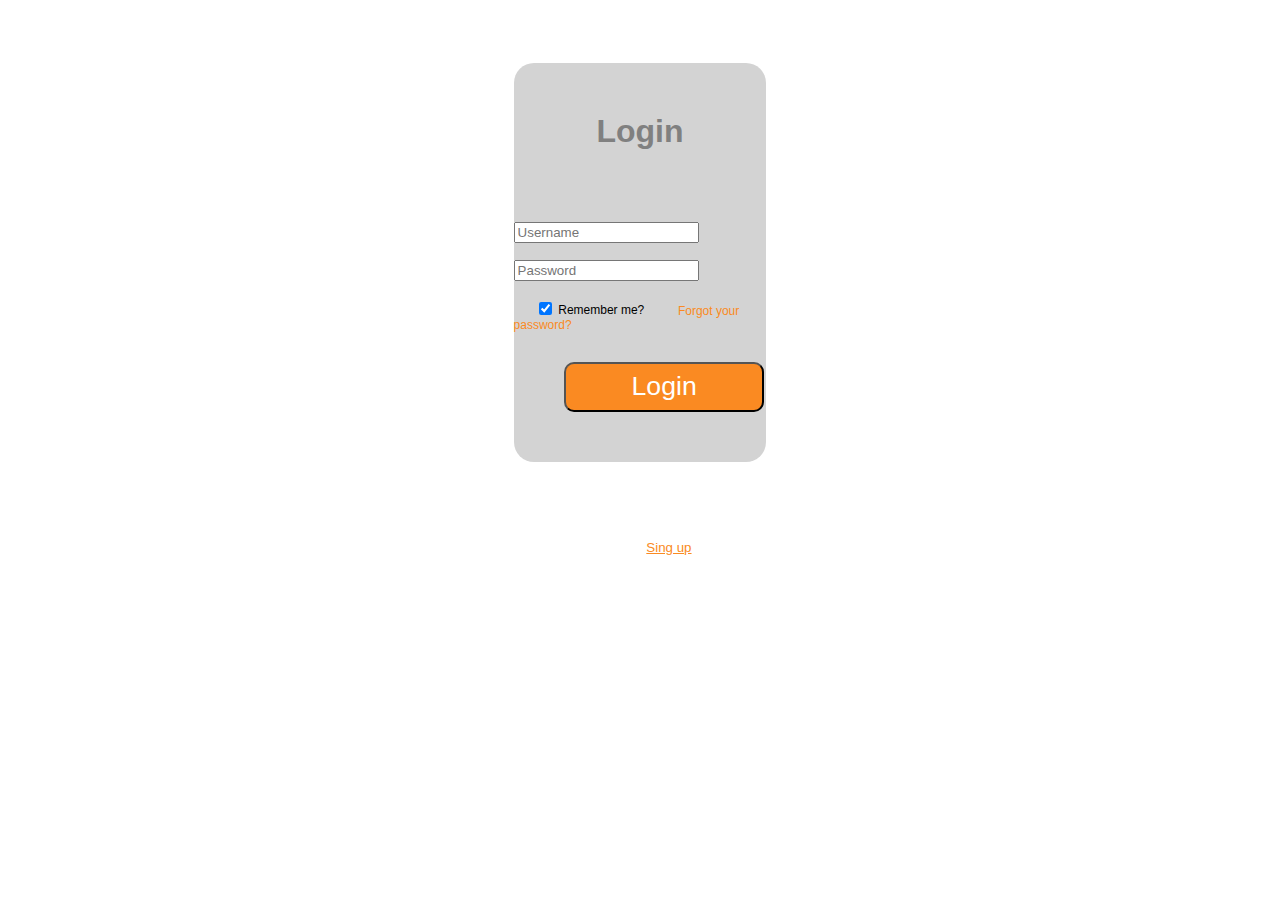
<file: formulario.html>
<!DOCTYPE html>
<html lang="en">
<head>
    <meta charset="UTF-8">
    <meta name="viewport" content="width=device-width, initial-scale=1.0">
    <link rel="stylesheet" href="./estilos2.css">
    <title>Formulario</title>
</head>
<body>
    <form>
        <h1>Login</h1>
        <section>
            <label for="username"></label>
            <input type="text" name="username" id="username" placeholder="Username" required>
            <br>
            <label for="password"></label>
            <input type="text" name="password" id="password" placeholder="Password" required>
        </section>

        <section id="part2">
            <input type="checkbox" id="remember" name="remember" checked>
            <label for="remember">Remember me?</label>
            <label for="forgot" id="forgot">Forgot your password?</label>
        </section>

        <section>
            <button type="submit">Login</button>
        </section>
    </form>

    <footer>
        <h2>New here?</h2>
        <a href="" id="sign">Sing up</a>
    </footer>
</body>
</html>
</file>
<file: estilos2.css>
body {
    font-family: Arial, Helvetica, sans-serif;
    background-size: 100%;
}

form {
    background-color:lightgray;
    border-radius: 20px;
    margin-left: 40%;
    margin-right: 40%;
    margin-top: 5%;
}

h1 {
    text-align: center;
    padding: 50px;
    color: gray;
}

img {
    width: 15px;
    height: 15px;
    margin-left: 10%;
    margin-right: 5%;
}

#password {
    margin-top: 7%;
}

#remember {
    margin-left: 10%;
    margin-top: 8%;
}

button {
    margin-left: 20%;
    margin-right: 10%;
    margin-top: 12%;
    margin-bottom: 20%;
    font-size: 20pt;
    width: 200px;
    height: 50px;
    color: white;
    background-color: rgb(250, 138, 34);
    border-radius: 10px;
}

#part2 {
    font-size: 9pt;
}

#forgot {
    margin-left: 12%;
    color: rgb(250, 138, 34);
}

footer {
    font-size: 10pt;
    margin-top: 3%;
    margin-left: 45%;
    color: white;
}

#sign {
    margin-top: -3.7%;
    margin-left: 10%;
    color: rgb(250, 138, 34);
}
</file>
